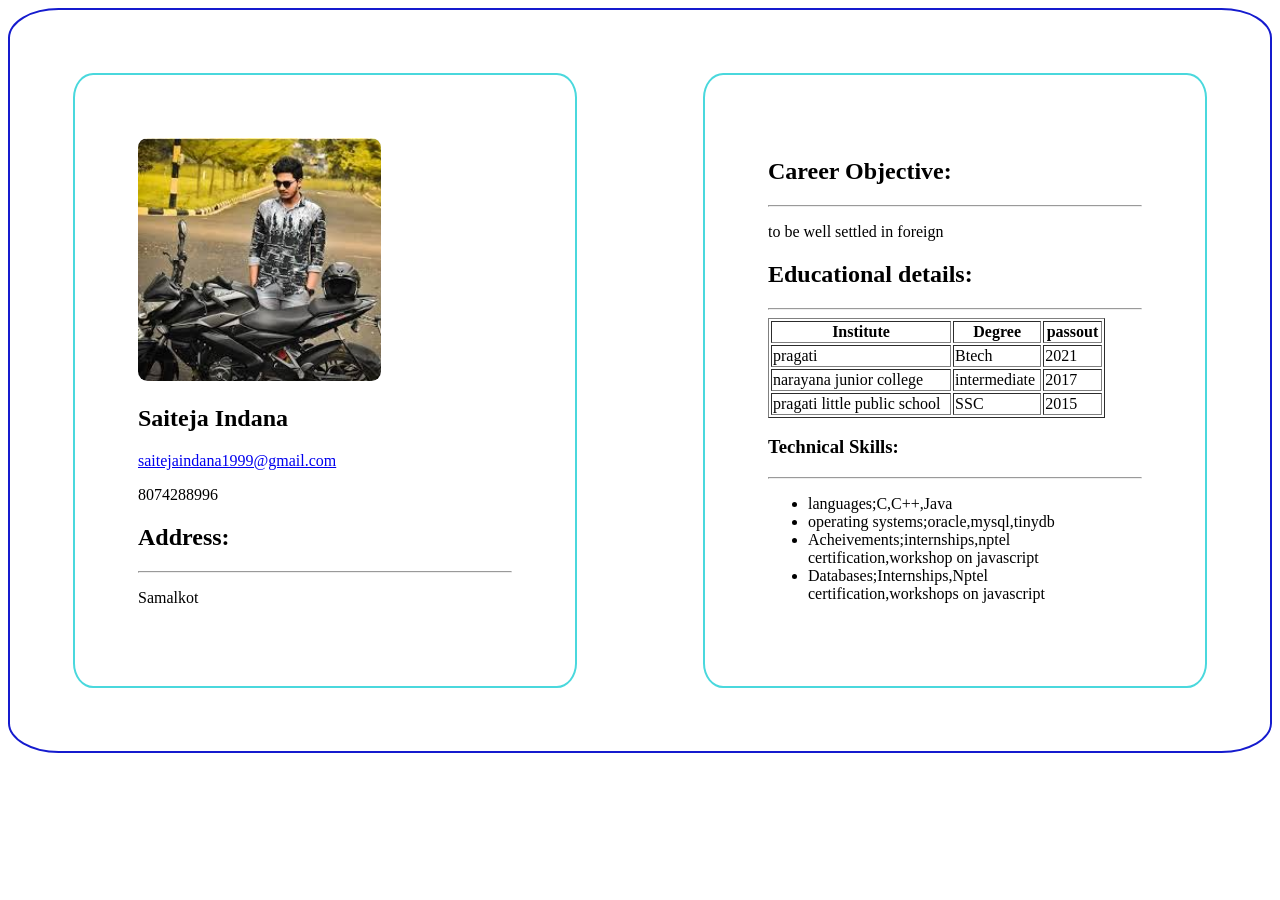
<file: dynamic.html>
<!DOCTYPE html>
<html lang="en" dir="ltr">
  <head>
    <meta charset="utf-8">
    <title>dynamic resume</title>
    <meta name="viewport" content="width=device-width,intial-scale=1.0">
    <link rel="stylesheet" href="dynamic.css">
  </head>
  <body>
    <div class="parent">
      <div class="leftchild">

      </div>
      <div class="rightchild">

      </div>

    </div>
    <script type="text/javascript" src="main.js">

    </script>

  </body>
</html>
</file>
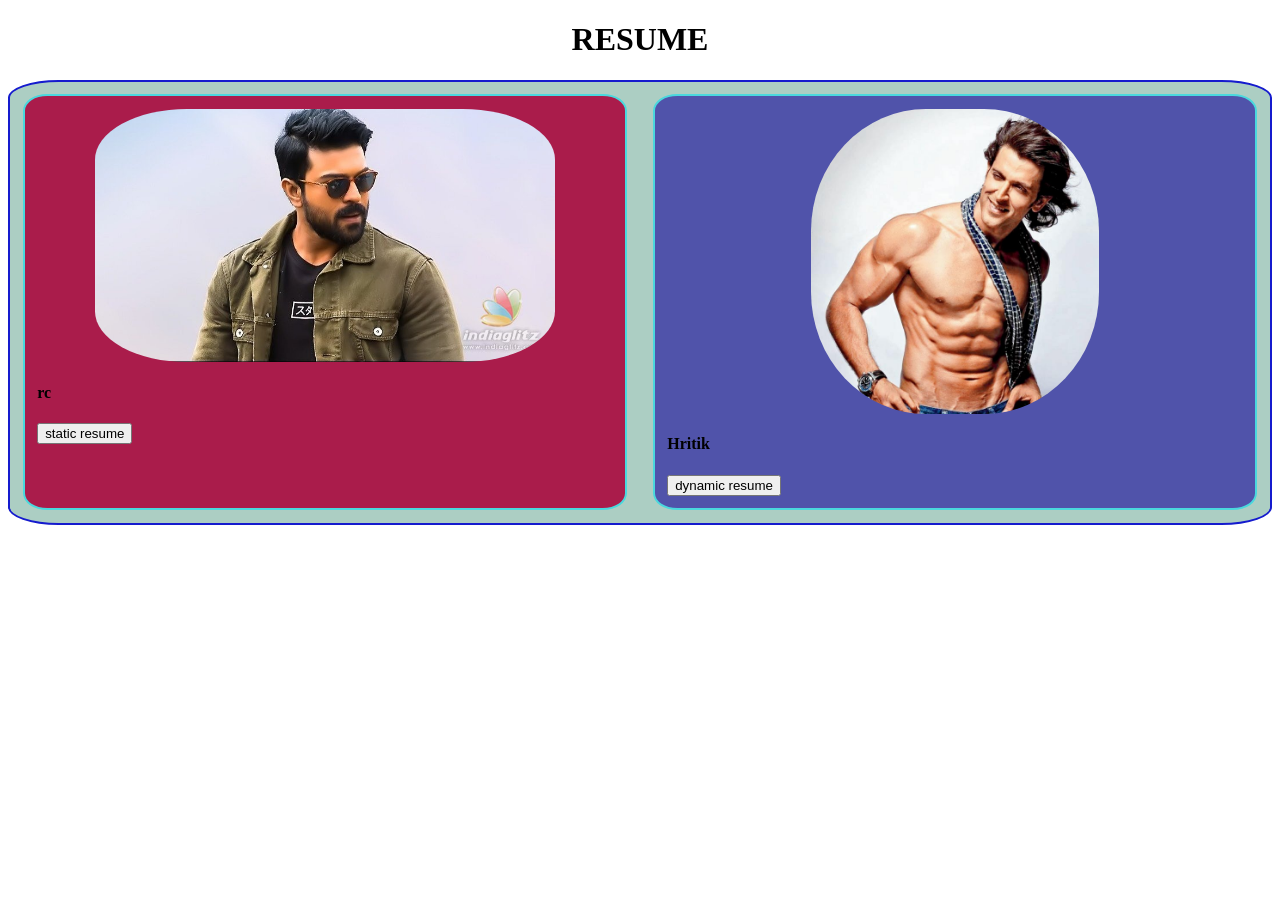
<file: pro.html>
<!DOCTYPE html>
<html lang="en" dir="ltr">
  <head>
    <meta charset="utf-8">
    <title></title>
    <link rel="stylesheet" href="pro.css">
  </head>
  <body>
    <h1 style="text-align: center">RESUME</h1>
    <div class="main">
      <div class="left">
        <img src="rc.jpg" alt="display picture">
        <h4>rc</h4>
        <button onclick="window.location='static.html'">static resume
      </div>
    <div class="right">
      <img src="Hrithik-Roshan.jpg" alt="display picture">
      <h4>Hritik</h4>
      <button onclick="window.location='dynamic.html'">dynamic resume
    </div>
    </div>
  </body>
</html>
</file>
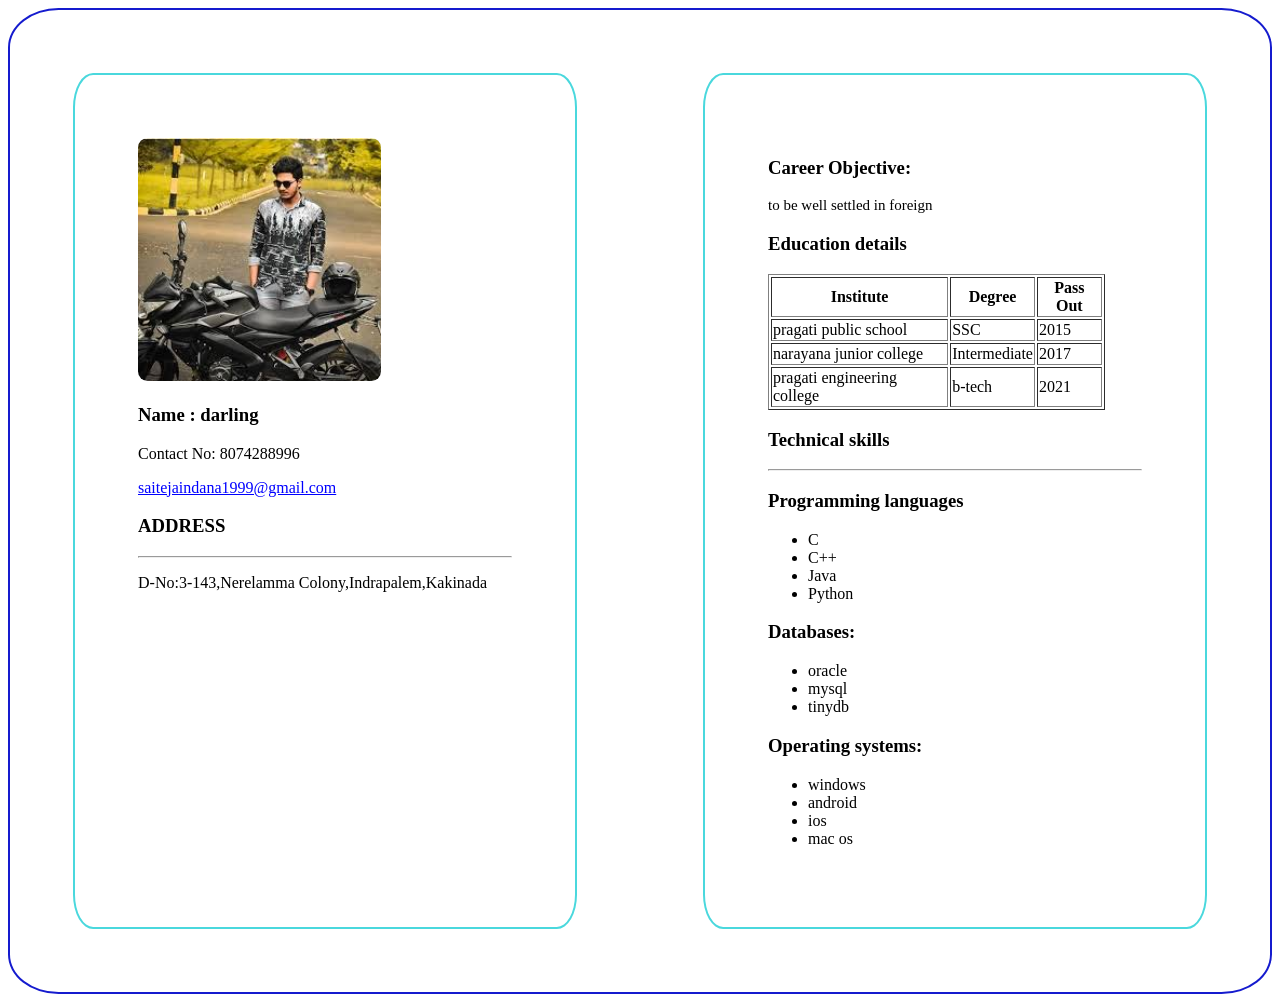
<file: static.html>
<!DOCTYPE html>
<html lang="en" dir="ltr">
  <head>
    <meta charset="utf-8">
    <title>RESUME</title>

    <link rel="stylesheet" href="static.css">
    <meta name="viewport" content="width=device-width, initial-scale=1.0">
  </head>
  <body>
    <div class="parent">
      <div class="leftchild">
        <img src="teja.jpg" alt="display picture">
        <h3>Name : darling</h3>
        <p>Contact No: 8074288996</p>
        <a style="color: blue"href="mailto:saitejaindana1999@gmail.com">saitejaindana1999@gmail.com</a>
        <h3>ADDRESS</h3>
        <hr>
        <p>D-No:3-143,Nerelamma Colony,Indrapalem,Kakinada</p>
      </div>
      <div class="rightchild">
<h3>Career Objective:</h3>
<p style="font-size:15px">to be well settled in foreign</p>
<h3>Education details</h3>
<div class="table1">
<table border="1">
  <thead>
    <tr>
      <th>Institute</th>
      <th colspan="2">Degree</th>
      <th colspan="3">Pass Out</th>
    </tr>
  </thead>
  <body>
    <tr>
      <td>pragati public school</td>
      <td colspan="2">SSC</td>
      <td colspan="3">2015</td>
    </tr>
    <tr>
      <td>narayana junior college</td>
      <td colspan="2">  Intermediate</td>
      <td colspan="3">2017</td>
    </tr>
    <tr>
      <td>pragati engineering college</td>
      <td colspan="2">b-tech</td>
      <td colspan="3">2021</td>
    </tr>
  </body>
</table>
<h3>Technical skills</h3>
<hr>
<h3>Programming languages</h3>
<ul>
  <li>C</li>
  <li>C++</li>
  <li>Java</li>
  <li>Python</li>
</ul>
<h3>Databases:</h3>
<ul>
  <li>oracle</li>
  <li>mysql</li>
  <li>tinydb</li>
</ul>
<h3>Operating systems:</h3>
<ul>
  <li>windows</li>
  <li>android</li>
  <li>ios</li>
  <li>mac os</li>
</ul>
      </div>
    </div>

  </body>
</html>
</div>
</file>
<file: dynamic.css>
.parent{

  border: 2px solid #151BCE;
  display:flex;
  flex-direction: row;
  border-radius: 4%;
}
table{
  width: 90%;
}

.leftchild{

  border: 2px solid #4AD8DD;
  margin:5%;
  padding: 5%;
  width: 50%;
  font-size: 100%;
  border-radius: 4%;
}
.leftchild img{
  width: 65%;
  display: oval;
  margin-left: auto;
  margin-right: auto;
  border-radius: 4%;


}
.rightchild{
  border: 2px solid #4AD8DD;
  margin:5%;
  padding: 5%;
  width: 50%;
  font-size: 100%;
  border-radius: 4%;
}
@media only screen and (min-width: 0px)and (max-width: 480px) {
  .parent{

    border: 2px solid #151BCE;
    display:flex;
    flex-direction: column;
  }
  a{
    word-wrap: break-word;
  }
   p{
     word-wrap: break-word;
   }
   h3{
     word-wrap: break-word;
   }
  table{
    width: 90%;
  }

  .leftchild{

    border: 5px solid #FFAB2C;
    margin:1%;
    padding: 1%;
    width: 90%;
    font-size: 25px;
    background-color: grey;
  }
  .leftchild img{
    width: 60%;
    display: block;
    margin-left: auto;
    margin-right: auto;
    border-radius: 30%;


  }
  .rightchild{
    border: 5px solid #FFAB2C;
    margin:1%;
    padding: 1%;
    width: 90%;
    font-size: 25px;
    background-color: skyblue;
  }
}
</file>
<file: pro.css>
.main{
  border: 2px solid #151BCE;
  display: flex;
  flex-direction: row;
  border-radius: 4%;
  background-color: #ACCEC3;
}
table{
  width: 90%;
}
.left{
  border: 2px solid #4AD8DD;
  margin:1%;
  padding: 1%;
  width: 50%;
  font-size: 100%;
  border-radius: 4%;
  background-color: #AA1C4B;
}
.left img{
  width: 80%;
  display: block;
  margin-left: auto;
  margin-right: auto;
  border-radius: 20%;


}
.right{
  border: 2px solid #4AD8DD;
  margin:1%;
  padding: 1%;
  width: 50%;
  font-size: 100%;
  border-radius: 4%;
  background-color: #5053AA;
}

.right img{
  width: 50%;
  display: block;
  margin-left: auto;
  margin-right:auto;
  border-radius: 40%;
}
</file>
<file: static.css>
.parent{

  border: 2px solid #151BCE;
  display:flex;
  flex-direction: row;
  border-radius: 4%;
}
table{
  width: 90%;
}

.leftchild{

  border: 2px solid #4AD8DD;
  margin:5%;
  padding: 5%;
  width: 50%;
  font-size: 100%;
  border-radius: 4%;
}
.leftchild img{
  width: 65%;
  display: oval;
  margin-left: auto;
  margin-right: auto;
  border-radius: 4%;


}
.rightchild{
  border: 2px solid #4AD8DD;
  margin:5%;
  padding: 5%;
  width: 50%;
  font-size: 100%;
  border-radius: 4%;
}
@media only screen and (min-width: 0px)and (max-width: 480px) {
  .parent{

    border: 2px solid #151BCE;
    display:flex;
    flex-direction: column;
  }
  a{
    word-wrap: break-word;
  }
   p{
     word-wrap: break-word;
   }
   h3{
     word-wrap: break-word;
   }
  table{
    width: 90%;
  }

  .leftchild{

    border: 5px solid #FFAB2C;
    margin:1%;
    padding: 1%;
    width: 90%;
    font-size: 25px;
    background-color: grey;
  }
  .leftchild img{
    width: 60%;
    display: block;
    margin-left: auto;
    margin-right: auto;
    border-radius: 30%;


  }
  .rightchild{
    border: 5px solid #FFAB2C;
    margin:1%;
    padding: 1%;
    width: 90%;
    font-size: 25px;
    background-color: skyblue;
  }
}
</file>
